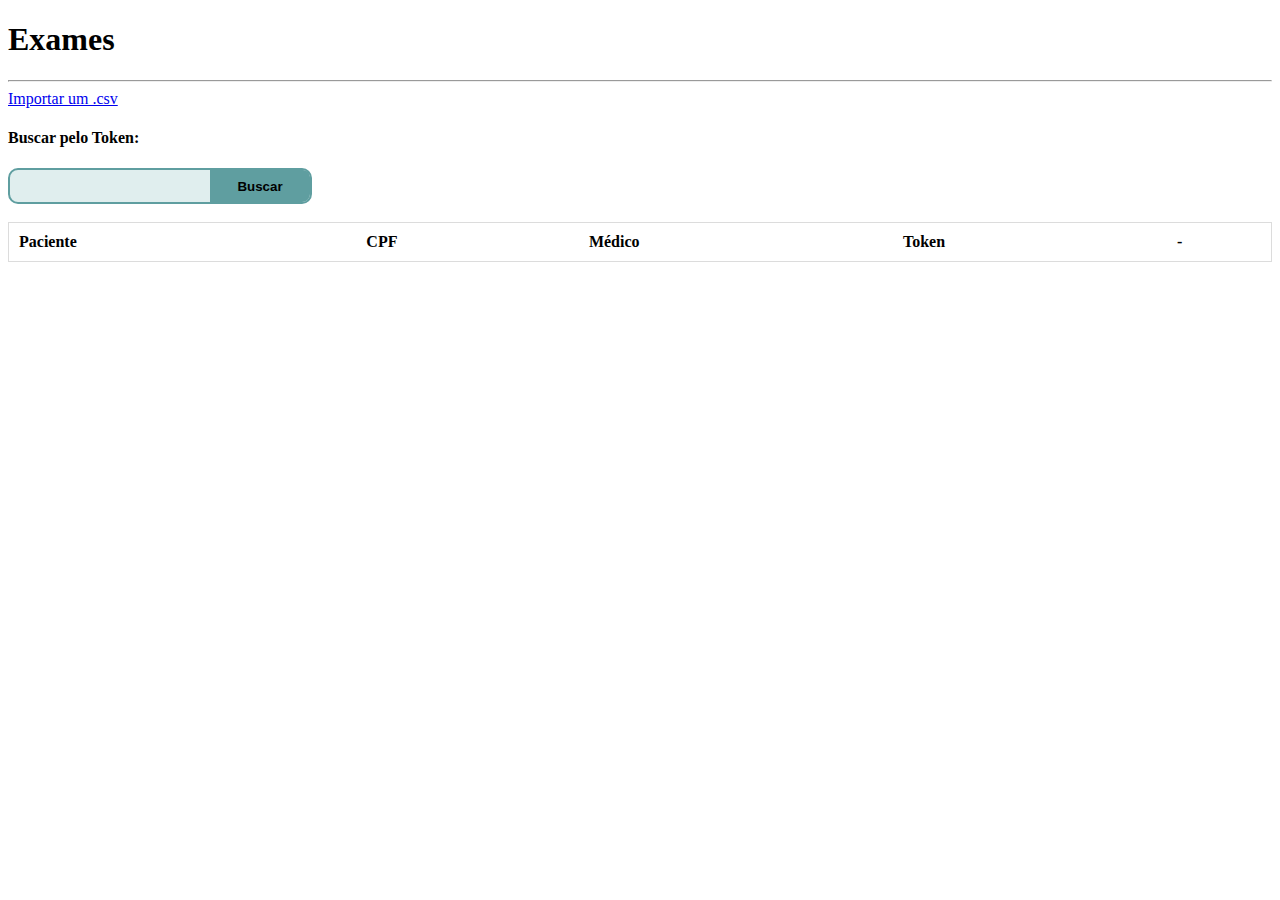
<file: index.html>
<!DOCTYPE html>
<html>
  <head>
    <link href="/css/index.css" rel="stylesheet" >
  </head>
  
  <body>
    <h1>Exames</h1>
    <hr>
    <a href="/form.html" > Importar um .csv </a>
    <h4>Buscar pelo Token:</h4>
    <div id="divBusca">
      <!-- <label for="site-search">  </label> -->
      <input type="text" id="site-search" >
      <button id="search-button"> Buscar</button> 
    </div>
    <br>
    <div id="exams" style="overflow-x:auto;">
      <table class="table table-responsive" style="width: 100%">
        <thead>
          <tr>
            <th class="header">Paciente</th>
            <th class="header">CPF</th>
            <th class="header">Médico</th>
            <th class="header">Token</th>
            <th class="header">-</th>
          </tr>
        </thead>
        <tbody>
          
        </tbody>
      </table>  
    </div>
    <script src="/js/index.js"></script>
  </body>
</html>
</file>
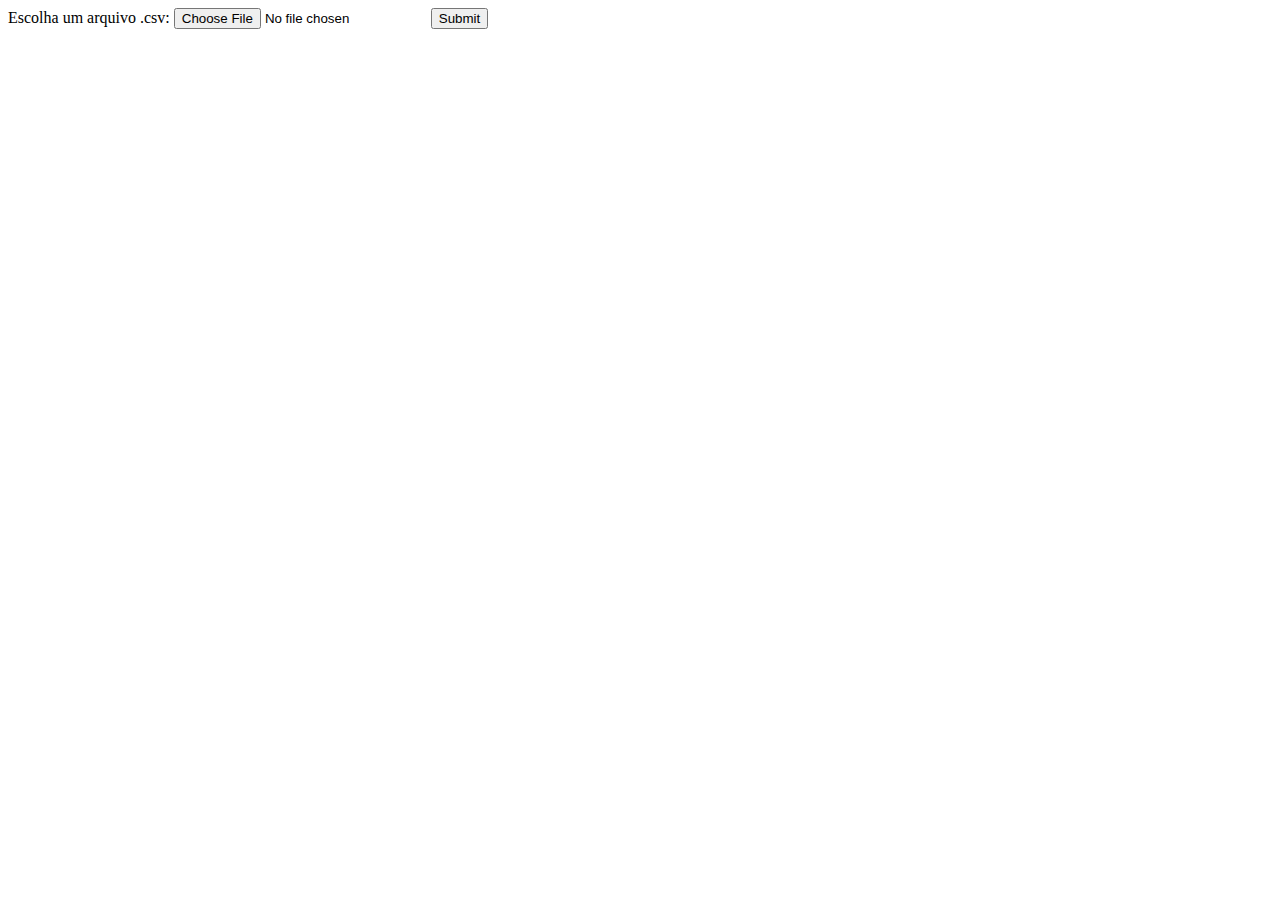
<file: form.html>
<!DOCTYPE html>
<html>

<head>
	<title>Importar.csv</title>
	<meta charset="UTF-8" />
</head>

<body>
	<form>
    <label> Escolha um arquivo .csv:
      <input type="file" name="file" id="file-input" />
    </label>
    <input type="submit"  value="Submit" />
  </form>

	<script src="/js/form.js"></script>
</body>

</html>
</file>
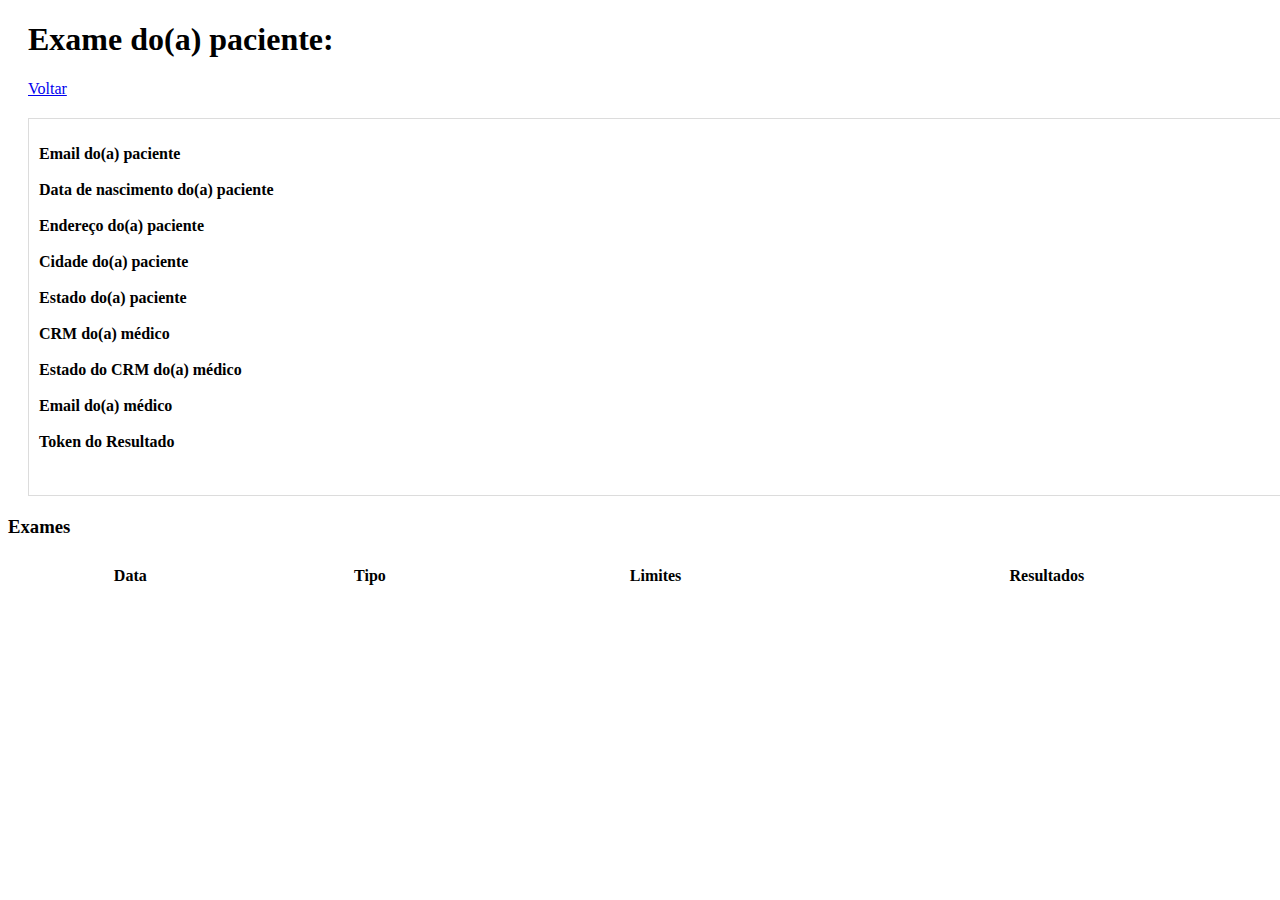
<file: see_more.html>
<!DOCTYPE html>
<html>
  <head>
    <link href="/css/see_more.css" rel="stylesheet" >
  </head>
  
  <body>
    <div id="header">
      <h1>Exame do(a) paciente: </h1>
        <h3 id ="patient-name" ></h3>  
    </div>

    <a href="index.html"> Voltar </a>

    <div id="dados">
      <dl>
        <dt><strong>Email do(a) paciente </strong></dt>
        <dd id="patient-email"></dd>
        <br>
        <dt><strong> Data de nascimento do(a) paciente </strong></dt>
        <dd id="patient-bithdate"></dd>
        <br>
        <dt><strong>Endereço do(a) paciente </strong></dt>
        <dd id="patient-address"></dd>
        <br>
        <dt><strong> Cidade do(a) paciente </strong></dt>
        <dd id="patient-city"></dd>
        <br>
        <dt><strong> Estado do(a) paciente </strong></dt>
        <dd id="patient-state"></dd>
        <br>
        <dt><strong> CRM do(a) médico </strong></dt>
        <dd id="doctor-crm"></dd>
        <br>
        <dt><strong> Estado do CRM do(a) médico </strong></dt>
        <dd id="doctor-crm-state"></dd>
        <br>
        <dt><strong> Email do(a) médico </strong></dt>
        <dd id="doctor-email"></dd>
        <br>
        <dt><strong> Token do Resultado </strong></dt>
        <dd id="result-token"></dd>
        <br>

      </dl>
    </div>
    <h3>Exames</h3>
    <table class="table table-responsive" style="width: 100%">
      <thead>
        <tr>
          <th class="header">Data</th>
          <th class="header">Tipo </th>
          <th class="header">Limites</th>
          <th class="header">Resultados</th>
        </tr>
      </thead>
      <tbody>
        
      </tbody>
    </table>

    <script src="/js/see_more.js"></script>
  </body>
</html>
</file>
<file: css/index.css>
.table {
  width: 100%;
  border: 1px solid gainsboro;
}

th, td {
  text-align: left;
  padding: 8px;
}

#divBusca{
  background-color:#E0EEEE;
  border:solid 2px #5F9EA0;
  border-radius:10px;
  width:300px;
  height:32px;
}

#site-search{
  float:left;
  background-color:transparent;
  padding-left:7px;
  font-size:18px;
  border:none;
  height:32px;
  width:191px;
}

#search-button{
  border:none;
  float:left;
  height:32px;
  border-radius:0 7px 8px 0;
  width:100px;
  font-weight:bold;
  background:#5F9EA0;
}
</file>
<file: css/see_more.css>
#dados {
  width: 100%;
  border: 1px solid gainsboro;
  padding: 10px;
  margin: 20px;

}
#header {
  margin: 20px;
  
}
th, td {
  text-align: center;
  padding: 8px;
}

a {
  text-align: left;
  display: block;
  margin: 20px;

}
</file>
